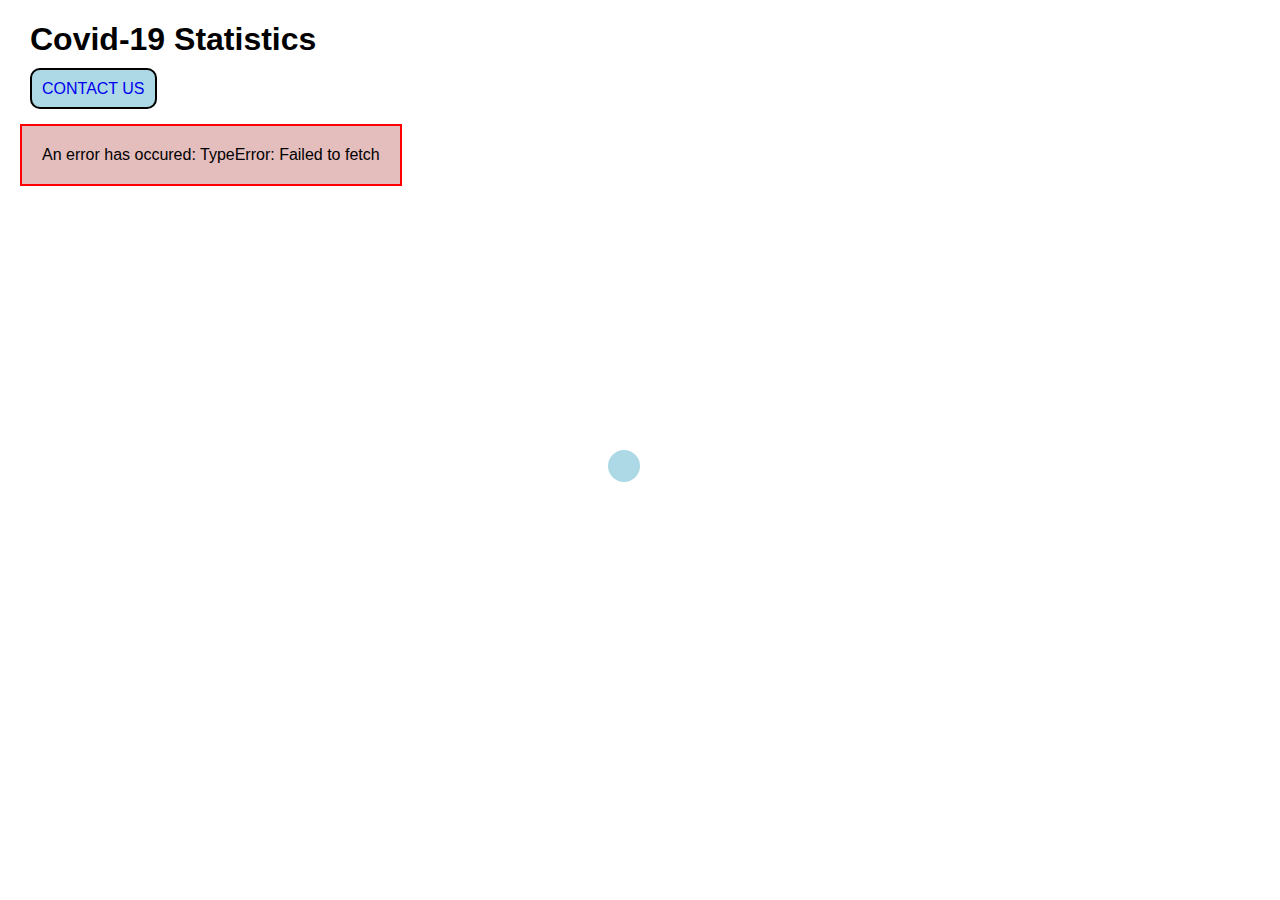
<file: index.html>
<!DOCTYPE html>
<html lang="en">
<head>
  <meta charset="UTF-8">
  <meta http-equiv="X-UA-Compatible" content="IE=edge">
  <meta name="viewport" content="width=device-width, initial-scale=1.0">
  <title>JS1 CA</title>
  <link rel="stylesheet" href="css/styles.css">
</head>
  <body>
    <h1>Covid-19 Statistics</h1>
    <nav>
      <ul>
        <li><a href="contact.html">Contact us</a></li>
      </ul>
    </nav>
    <main>
      <div class="container">
        <div class="loader"></div>
      </div>
    </main>
    <script src="js/index.js"></script>
  </body>
</html>
</file>
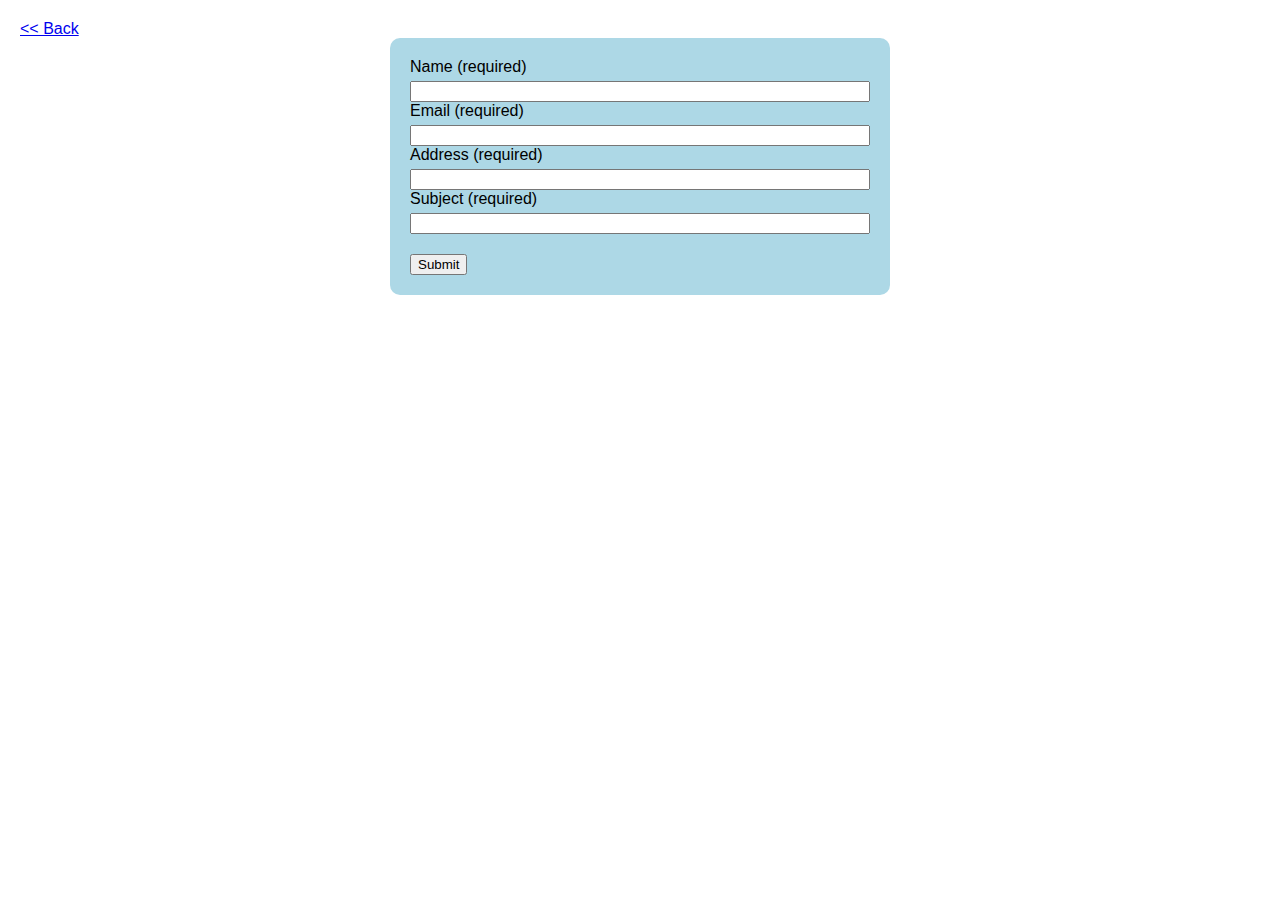
<file: contact.html>
<!DOCTYPE html>
<html lang="en">
<head>
  <meta charset="UTF-8">
  <meta http-equiv="X-UA-Compatible" content="IE=edge">
  <meta name="viewport" content="width=device-width, initial-scale=1.0">
  <link rel="stylesheet" href="css/styles.css">
  <title>Document</title>
</head>
<body>
  <a href="index.html" class="back"><< Back</a>
  <div id="message">Your Message has been Sent</div>
  <main class="contact">
    <form id="contactform">
      <div>
        <label for="name">
          Name (required)
        <input name="name" id="name">
        </label>
        <div id="fullNameError" class="formerror">Please enter your name*</div>
      </div>

      <div>
        <label for="email">
          Email (required)
          <input name="email" id="email">
        </label>
        <div id="emailError" class="formerror">Please enter a valid email address*</div>
      </div>

      <div>
        <label for="address">
          Address (required)
          <input name="address" id="address">
        </label>
        <div id="addressError" class="formerror">Your address must be at least 25 characters*</div>
      </div>

      <div>
        <label for="subject">
          Subject (required)
          <input name="subject" id="subject">
        </label>
        <div id="subjectError" class="formerror">Your subject must contain at least 10 characters*</div>
      </div>
      <button >Submit</button>
    </form>
  </main>
  <script src="js/contact.js"></script>
</body>
</html>
</file>
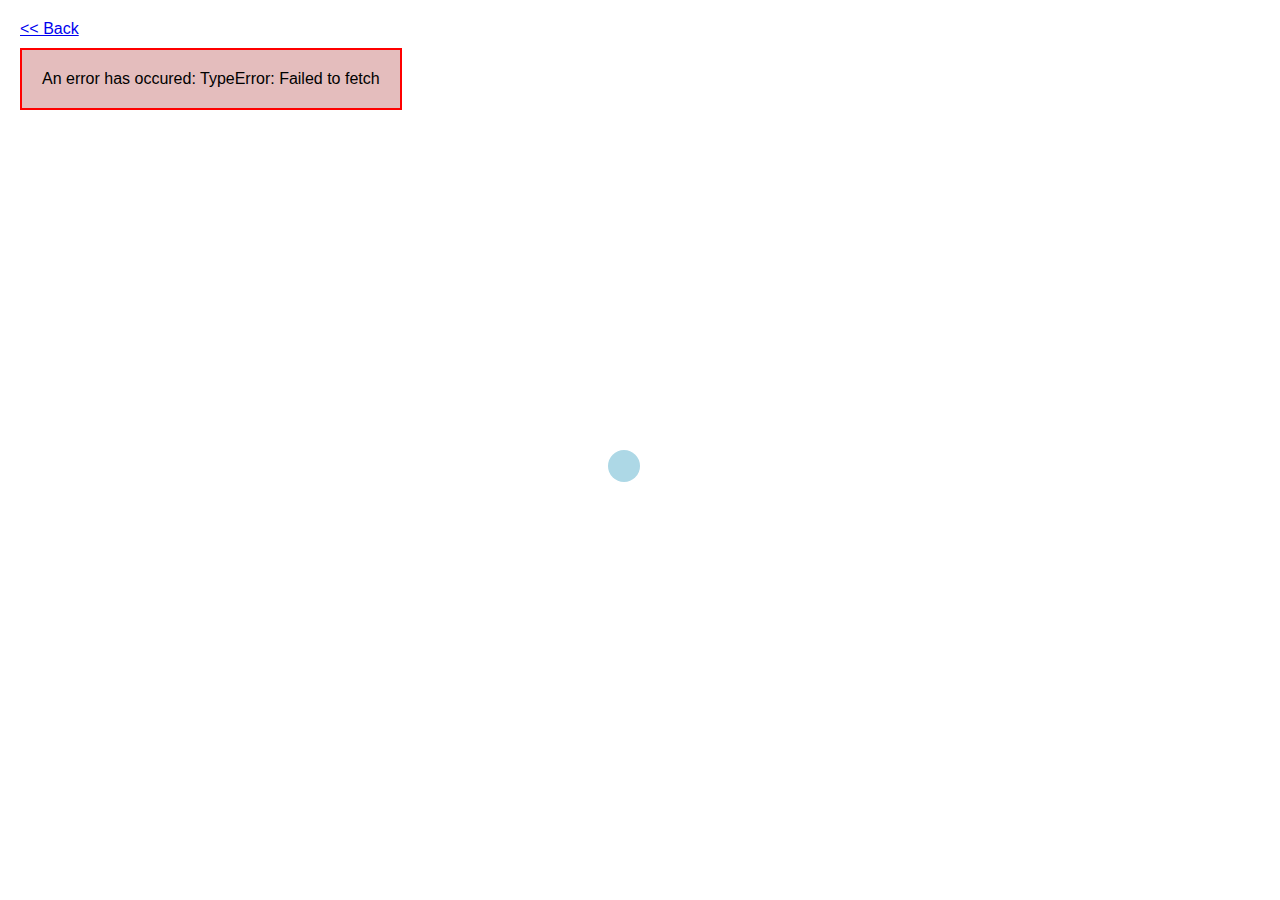
<file: details.html>
<!DOCTYPE html>
<html lang="en">

<head>
  <meta charset="UTF-8">
  <meta http-equiv="X-UA-Compatible" content="IE=edge">
  <meta name="viewport" content="width=device-width, initial-scale=1.0">
  <title>Covid-19 stats for: </title>
  <link rel="stylesheet" href="css/styles.css">
</head>

<body>
  <main>
    <a href="index.html" class="back"><< Back</a>
    <div class="container">
      <div class="details">
        <div class="loader"></div>
      </div>
    </div>
  </main>
  <script src="js/details.js"></script>
</body>

</html>
</file>
<file: css/styles.css>
* {
  box-sizing: border-box;
}

body {
  font-family: sans-serif;
  margin: 20px;
}

nav li {
  display: inline-block;
  margin-left: -30px;
}

li a {
  text-decoration: none;
  text-transform: uppercase;
  background-color: lightblue;
  padding: 10px;
  border-radius: 10px;
  border: 2px solid black;
}

.container {
  width: 100%;
  display: flex;
  flex-wrap: wrap;
}

h1 {
  margin-left: 10px;
}

.country {
  background-color: lightblue;
  text-decoration: none;
  padding: 10px;
  width: 300px;
  display: flex;
  flex-direction: column;
  margin: 10px;
}

.loader {
  border-left: 32px;
  border-top: 32px solid lightblue;
  border-radius: 100%;
  width: 32px;
  height: 32px;
  animation: fill 2s linear infinite;
  position: absolute;
  right: 50%;
  top: 50%;
}

.error {
  margin-top: 10px;
  border: 2px solid red;
  padding: 20px;
  background-color: rgb(228, 189, 189);
}

.contact {
  margin: 0 auto;
  max-width: 500px;
  background-color: lightblue;
  border-radius: 10px;
  padding: 20px;
}

form {
  padding: ;
}

input {
  width: 100%;
  margin: 5px 0px 0px 0px;
}

button {
  margin-top: 20px;
}

.formerror {
  color: red;
  display: none;
}

#message {
  width: 100%;
  max-width: 500px;
  background-color: green;
  margin: 0 auto;
  border-radius: 10px;
  color: white;
  padding: 10px;
  display: none;
}

@keyframes fill {
  0% {
    transform: scale(4, 4);
  }
  100% {
    transform: scale(0);
  }
}
</file>
